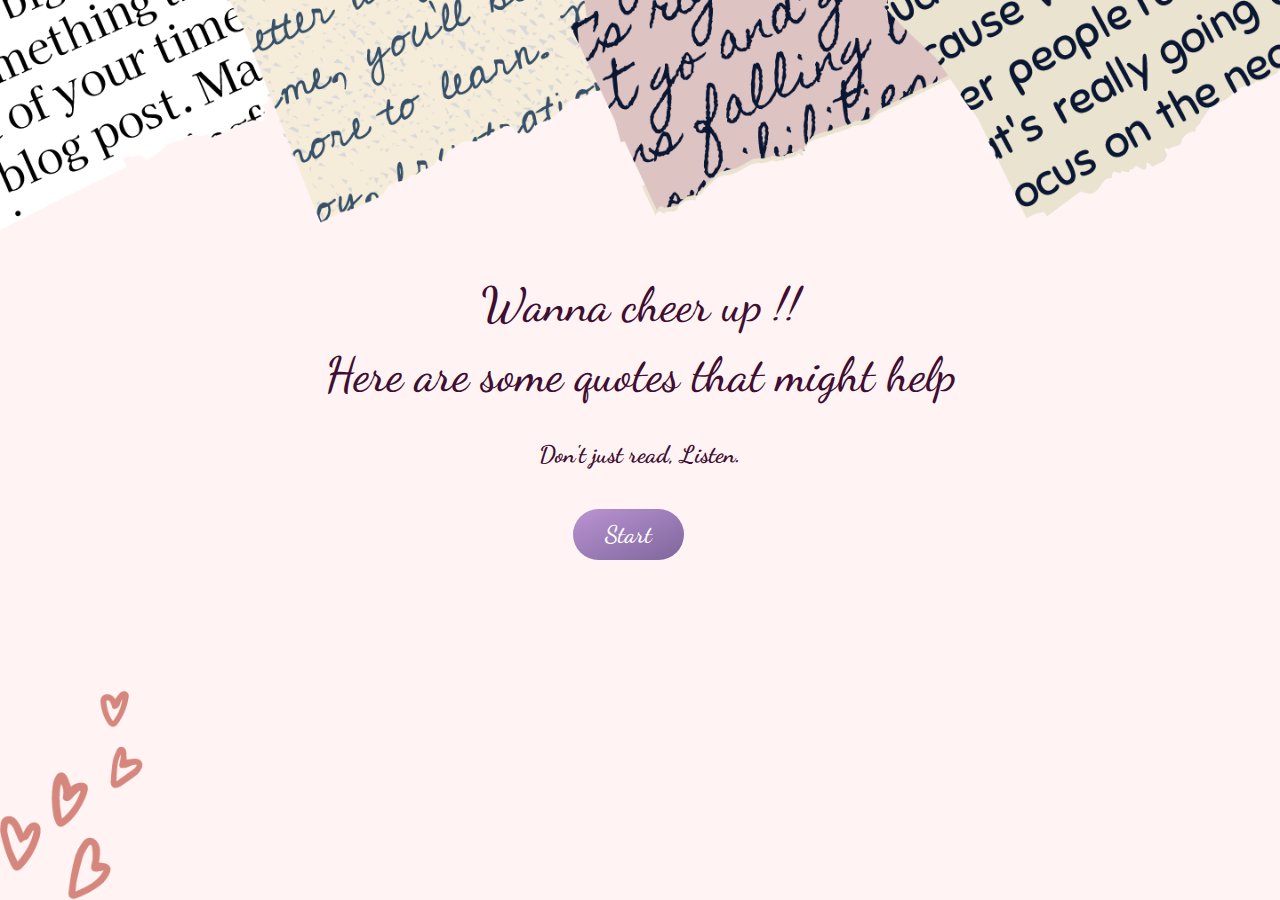
<file: index.html>
<!DOCTYPE html>
<html lang="en">

<head>
    <meta charset="UTF-8">
    <meta http-equiv="X-UA-Compatible" content="IE=edge">
    <meta name="viewport" content="width=device-width, initial-scale=1.0">
    <title>QuotesForYou</title>
    <link rel="preconnect" href="https://fonts.googleapis.com">
    <link rel="preconnect" href="https://fonts.gstatic.com" crossorigin>
    <link href="https://fonts.googleapis.com/css2?family=Dancing+Script:wght@400;700&family=Josefin+Sans&display=swap"
        rel="stylesheet">
    <link rel="stylesheet" href="style.css" />
    <script src="script.js" defer></script>
</head>

<body>
    <div class="container">
        <div class="content">
        <h1>Wanna cheer up !!</h1>
        <h1>Here are some quotes that might help</h1>
        <h2>Don't just read, Listen.</h2>
        <div class="midbtn">
         <button class="btn start">Start</button>
        </div>
        <h5 class="error">please enter your name to proceed further..</h5>
        <div class="inp">
              <input type="text" placeholder="Enter your name.." class="name">
              <input type="button" value="Submit" class="submit">
        </div>

    </div>
    </div>
</body>

</html>
</file>
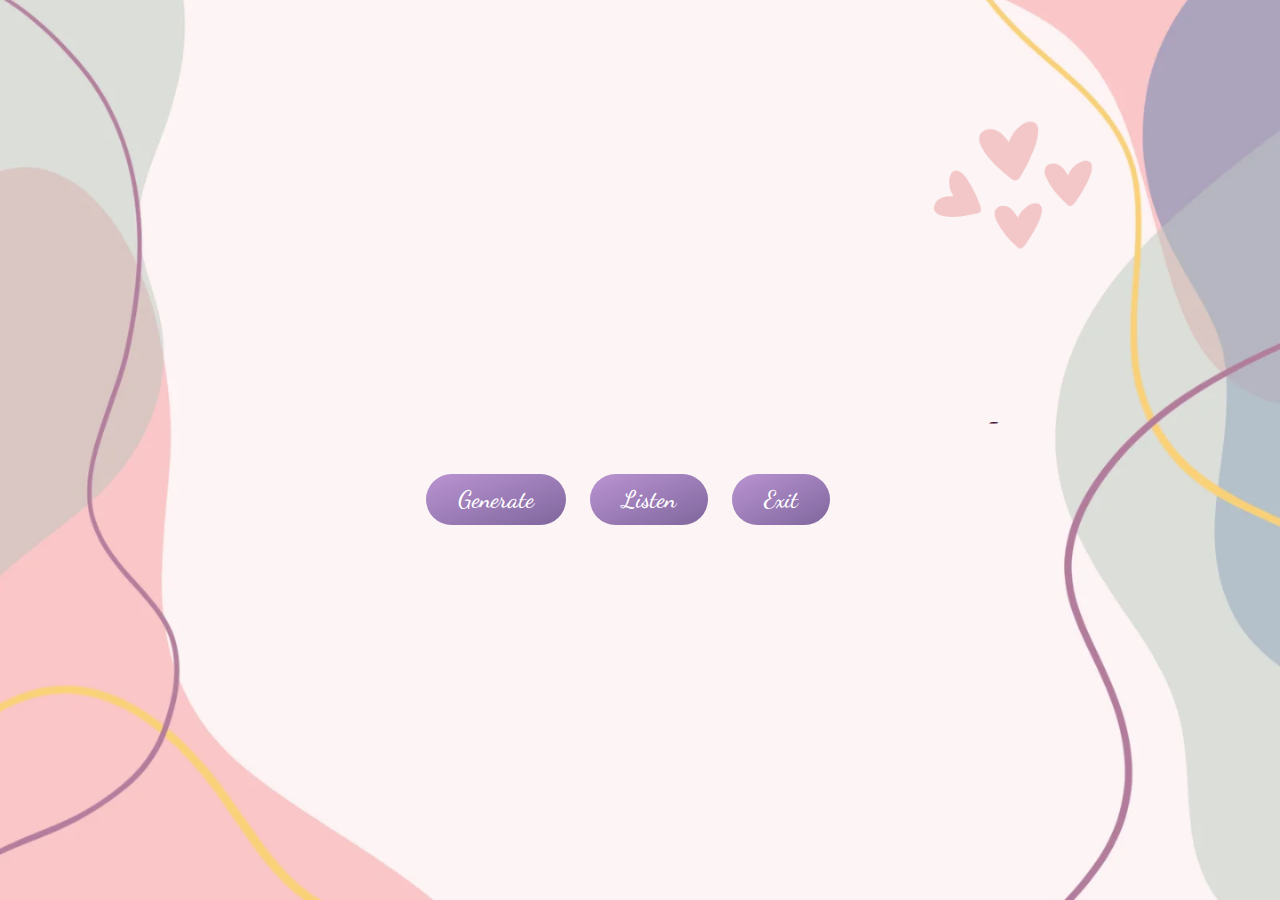
<file: quotes.html>
<!DOCTYPE html>
<html lang="en">

<head>
    <meta charset="UTF-8">
    <meta http-equiv="X-UA-Compatible" content="IE=edge">
    <meta name="viewport" content="width=device-width, initial-scale=1.0">
    <title>Quotes</title>
    <link rel="preconnect" href="https://fonts.googleapis.com">
    <link rel="preconnect" href="https://fonts.gstatic.com" crossorigin>
    <link href="https://fonts.googleapis.com/css2?family=Dancing+Script:wght@400;700&family=Josefin+Sans&display=swap"
        rel="stylesheet">
    <link rel="stylesheet" href="style.css" />
    <script src="script.js" defer></script>
</head>

<body>
    <div class="container-2">
        <div class="main">
            <div class="middiv">
                <p id="quote"></p>
                <h2 id="author">-<span class="quote-author"></span></h2>
                <div class="midbtn">
                    <button class="btn" onclick="generateQuote();">Generate</button>
                    <button class="btn" onclick="ListenQuote();">Listen</button>
                    <button class="btn" onclick="ExitQuote();">Exit</button>
                </div>
            </div>

        </div>
    </div>
</body>

</html>
</file>
<file: style.css>
* {
  padding: 0;
  margin: 0;
  box-sizing: border-box;
  font-family: "Dancing Script", cursive;
}

.container {
  background-image: url("images/home-large.png");
  background-repeat: no-repeat;
  background-size: 100% 100%;
  height: 100vh;
  /* line-height: 100vh;  for vertically centering the text...keep the height and line height same to perfectly middle the text */
}

.content {
  padding-top: 30vh;
}
h1 {
  text-align: center;
  font-weight: 500;
  line-height: 70px;
  font-size: 3rem;
  color: rgb(64, 14, 50);
}
h2 {
  text-align: center;
  margin-top: 30px;
  color: rgb(64, 14, 50);
}

.btn {
  display: inline-block;
  background-image: linear-gradient(
    to bottom right,
    rgb(186, 148, 209),
    rgb(127, 102, 157)
  );
  color: white;
  padding: 0.7rem 2rem;
  border-radius: 40px;
  text-decoration: none;
  font-weight: 550;
  font-size: 1.5rem;
  transition: 0.5s;
  border: none;
  cursor: pointer;
  margin-right: 1.5rem;
}
.btn:hover {
  background-image: linear-gradient(
    to bottom right,
    rgb(127, 102, 157),
    rgb(186, 148, 209)
  );
}

.midbtn {
  display: flex;
  justify-content: center;
  margin-top: 40px;
}

.error {
  display: none;
}
.errorshow {
  text-align: center;
  background-color: rgb(235, 119, 119);
  color: white;
  padding: 0.5rem 2rem;
  border: 2px solid red;
  /* width: 20rem; */
  font-size: 1.4rem;
  margin-top: 50px;
  display: block;
}

input[type="text"] {
  padding: 0.5rem 2rem 0.5rem 0.3rem;
  margin-right: 0.4rem;
  font-size: 1.2rem;
  border: 3px solid rgb(186, 148, 209);
  border-radius: 10px;
  color: rgb(64, 14, 50);
}

input[type="button"] {
  padding: 0.5rem 1rem;
  font-size: 1.2rem;
  border: 3px solid rgb(186, 148, 209);
  border-radius: 10px;
  color: white;
  background-color: rgb(186, 148, 209);
  cursor: pointer;
}

.inp {
  display: none;
}

.show {
  display: flex;
  justify-content: center;
  margin-top: 50px;
}

/**************************************quotes page*******************************************/

.container-2 {
  background-image: url("images/quotes-large-Bg.png");
  background-repeat: no-repeat;
  background-size: 100% 100%;
  height: 100vh;
  /* line-height: 100vh;  for vertically centering the text...keep the height and line height same to perfectly middle the text */
}

.main {
  height: 100vh;
  display: flex;
  align-items: center;
  justify-content: center;
}

.middiv p {
  width: 80vh;
  text-align: center;
  font-size: 2.5rem;
  color: rgb(64, 14, 50);
}
.middiv h2 {
  text-align: end;
  color: rgb(64, 14, 50);
}

/************************Responsiveness*************************************/
@media only screen and (max-width: 992px) {
  .container {
    background-image: url("images/home-medium.png");
    background-repeat: no-repeat;
    background-size: 100% 100%;
    height: 100vh;
    /* line-height: 100vh;  for vertically centering the text...keep the height and line height same to perfectly middle the text */
  }
  .container-2 {
    background-image: url("images/quotes-medium-bg.png");
    background-repeat: no-repeat;
    background-size: 100% 100%;
    height: 100vh;
    /* line-height: 100vh;  for vertically centering the text...keep the height and line height same to perfectly middle the text */
  }
  
  .btn {
    display: inline-block;
    background-image: linear-gradient(
      to bottom right,
      rgb(186, 148, 209),
      rgb(127, 102, 157)
    );
    color: white;
    padding: 0.5rem 1.8rem;
    border-radius: 40px;
    text-decoration: none;
    font-weight: 550;
    font-size: 1.2rem;
    transition: 0.5s;
    border: none;
    cursor: pointer;
    margin-right: 1.5rem;
  }
  .middiv p {
    width: 80vh;
    text-align: center;
    font-size: 2rem;
    color: rgb(64, 14, 50);
  }
  .middiv h2 {
    text-align: end;
    color: rgb(64, 14, 50);
  }
}

@media only screen and (max-width: 767px) {
  .container {
    background-image: url("images/home-medium.png");
    background-repeat: no-repeat;
    background-size: 100% 100%;
    height: 100vh;
    /* line-height: 100vh;  for vertically centering the text...keep the height and line height same to perfectly middle the text */
  }
  h1 {
    text-align: center;
    font-weight: 500;
    line-height: 70px;
    font-size: 2.4rem;
    color: rgb(64, 14, 50);
  }
  h2 {
    text-align: center;
    margin-top: 30px;
    color: rgb(64, 14, 50);
  }
  .container-2 {
    background-image: url("images/quotes-medium-bg.png");
    background-repeat: no-repeat;
    background-size: 100% 100%;
    height: 100vh;
    /* line-height: 100vh;  for vertically centering the text...keep the height and line height same to perfectly middle the text */
  }
  
  .btn {
    display: inline-block;
    background-image: linear-gradient(
      to bottom right,
      rgb(186, 148, 209),
      rgb(127, 102, 157)
    );
    color: white;
    padding: 0.5rem 1.8rem;
    border-radius: 40px;
    text-decoration: none;
    font-weight: 550;
    font-size: 1.2rem;
    transition: 0.5s;
    border: none;
    cursor: pointer;
    margin-right: 1.5rem;
  }
  .middiv p {
    width: 75vh;
    text-align: center;
    font-size: 2rem;
    color: rgb(64, 14, 50);
  }
  .middiv h2 {
    text-align: end;
    color: rgb(64, 14, 50);
  }
}

@media screen and (max-width: 600px) {
  .container {
    background-image: url("images/home-small.png");
    background-repeat: no-repeat;
    background-size: 100% 100%;
    height: 100vh;
    /* line-height: 100vh;  for vertically centering the text...keep the height and line height same to perfectly middle the text */
  }
  h1 {
    text-align: center;
    font-weight: 500;
    line-height: 70px;
    font-size: 2.1rem;
    color: rgb(64, 14, 50);
  }
  h2 {
    text-align: center;
    margin-top: 30px;
    color: rgb(64, 14, 50);
    font-size: 1.5rem;
  }
  
  input[type="text"] {
    padding: 0.3rem 1.8rem 0.3rem 0.3rem;
    margin-right: 0.3rem;
    font-size: 1.1rem;
    border: 3px solid rgb(186, 148, 209);
    border-radius: 10px;
    color: rgb(64, 14, 50);
  }
  
  input[type="button"] {
    padding: 0.3rem 1rem;
    font-size: 1.2rem;
    border: 3px solid rgb(186, 148, 209);
    border-radius: 10px;
    color: white;
    background-color: rgb(186, 148, 209);
    cursor: pointer;
  }
  .errorshow {
    text-align: center;
    background-color: rgb(235, 119, 119);
    color: white;
    padding: 0.3rem 1rem;
    border: 2px solid red;
    /* width: 20rem; */
    font-size: 1.2rem;
    margin-top: 50px;
    display: block;
  }
  .container-2 {
    background-image: url("images/quotes-small-bg.png");
    background-repeat: no-repeat;
    background-size: 100% 100%;
    height: 100vh;
    /* line-height: 100vh;  for vertically centering the text...keep the height and line height same to perfectly middle the text */
  }
  
  .btn {
    display: inline-block;
    background-image: linear-gradient(
      to bottom right,
      rgb(186, 148, 209),
      rgb(127, 102, 157)
    );
    color: white;
    padding: 0.5rem 1.8rem;
    border-radius: 40px;
    text-decoration: none;
    font-weight: 550;
    font-size: 1.2rem;
    transition: 0.5s;
    border: none;
    cursor: pointer;
    margin-right: 1.5rem;
  }
  .middiv p {
    width: 75vh;
    text-align: center;
    font-size: 2rem;
    color: rgb(64, 14, 50);
  }
  .middiv h2 {
    text-align: end;
    color: rgb(64, 14, 50);
  }
}

@media only screen and (max-width: 500px) {
  .container {
    background-image: url("images/home-small.png");
    background-repeat: no-repeat;
    background-size: 100% 100%;
    height: 100vh;
    /* line-height: 100vh;  for vertically centering the text...keep the height and line height same to perfectly middle the text */
  }
  h1 {
    text-align: center;
    font-weight: 500;
    line-height: 50px;
    font-size: 1.9rem;
    color: rgb(64, 14, 50);
  }
  h2 {
    text-align: center;
    margin-top: 30px;
    color: rgb(64, 14, 50);
    font-size: 1.3rem;
  }
  .btn {
    display: inline-block;
    background-image: linear-gradient(
      to bottom right,
      rgb(186, 148, 209),
      rgb(127, 102, 157)
    );
    color: white;
    padding: 0.4rem 1.7rem;
    border-radius: 40px;
    text-decoration: none;
    font-weight: 550;
    font-size: 1.2rem;
    transition: 0.5s;
    border: none;
    cursor: pointer;
    margin-right: 0.5rem;
  }
  input[type="text"] {
    padding: 0.3rem 1.8rem 0.3rem 0.3rem;
    margin-right: 0.3rem;
    font-size: 1.1rem;
    border: 3px solid rgb(186, 148, 209);
    border-radius: 10px;
    color: rgb(64, 14, 50);
  }
  
  input[type="button"] {
    padding: 0.3rem 1rem;
    font-size: 1.2rem;
    border: 3px solid rgb(186, 148, 209);
    border-radius: 10px;
    color: white;
    background-color: rgb(186, 148, 209);
    cursor: pointer;
  }
  .errorshow {
    text-align: center;
    background-color: rgb(235, 119, 119);
    color: white;
    padding: 0.3rem 1rem;
    border: 2px solid red;
    /* width: 20rem; */
    font-size: 1.2rem;
    margin-top: 50px;
    display: block;
  }
  .container-2 {
    background-image: url("images/quotes-small-bg.png");
    background-repeat: no-repeat;
    background-size: 100% 100%;
    height: 100vh;
    /* line-height: 100vh;  for vertically centering the text...keep the height and line height same to perfectly middle the text */
  }
 
  
  .middiv p {
    width: 55vh;
    text-align: center;
    font-size: 2rem;
    color: rgb(64, 14, 50);
  }
  .middiv h2 {
    text-align: center;
    color: rgb(64, 14, 50);
  }
}

@media only screen and (max-width: 350px) {
  .container {
    background-image: url("images/home-small.png");
    background-repeat: no-repeat;
    background-size: 100% 100%;
    height: 100vh;
    /* line-height: 100vh;  for vertically centering the text...keep the height and line height same to perfectly middle the text */
  }
  h1 {
    text-align: center;
    font-weight: 500;
    line-height: 50px;
    font-size: 1.7rem;
    color: rgb(64, 14, 50);
  }
  h2 {
    text-align: center;
    margin-top: 30px;
    color: rgb(64, 14, 50);
    font-size: 1.2rem;
  }
  input[type="text"] {
    padding: 0.2rem 1.4rem 0.2rem 0.2rem;
    margin-right: 0.3rem;
    font-size: 1rem;
    border: 3px solid rgb(186, 148, 209);
    border-radius: 10px;
    color: rgb(64, 14, 50);
  }
  
  input[type="button"] {
    padding: 0.2rem 0.8rem;
    font-size: 1.2rem;
    border: 3px solid rgb(186, 148, 209);
    border-radius: 10px;
    color: white;
    background-color: rgb(186, 148, 209);
    cursor: pointer;
  }
  .errorshow {
    text-align: center;
    background-color: rgb(235, 119, 119);
    color: white;
    padding: 0.3rem 1rem;
    border: 2px solid red;
    /* width: 20rem; */
    font-size: 1.2rem;
    margin-top: 50px;
    display: block;
  }
  .container-2 {
    background-image: url("images/quotes-small-bg.png");
    background-repeat: no-repeat;
    background-size: 100% 100%;
    height: 100vh;
    /* line-height: 100vh;  for vertically centering the text...keep the height and line height same to perfectly middle the text */
  }
  .btn {
    display: inline-block;
    background-image: linear-gradient(
      to bottom right,
      rgb(186, 148, 209),
      rgb(127, 102, 157)
    );
    color: white;
    padding: 0.2rem 1.2rem;
    border-radius: 40px;
    text-decoration: none;
    font-weight: 550;
    font-size: 1.2rem;
    transition: 0.5s;
    border: none;
    cursor: pointer;
    margin-right: 0.4rem;
  }
  
  .middiv p {
    width: 45vh;
    text-align: center;
    font-size: 1.6rem;
    color: rgb(64, 14, 50);
  }
  .middiv h2 {
    text-align: center;
    color: rgb(64, 14, 50);
  }
}
</file>
